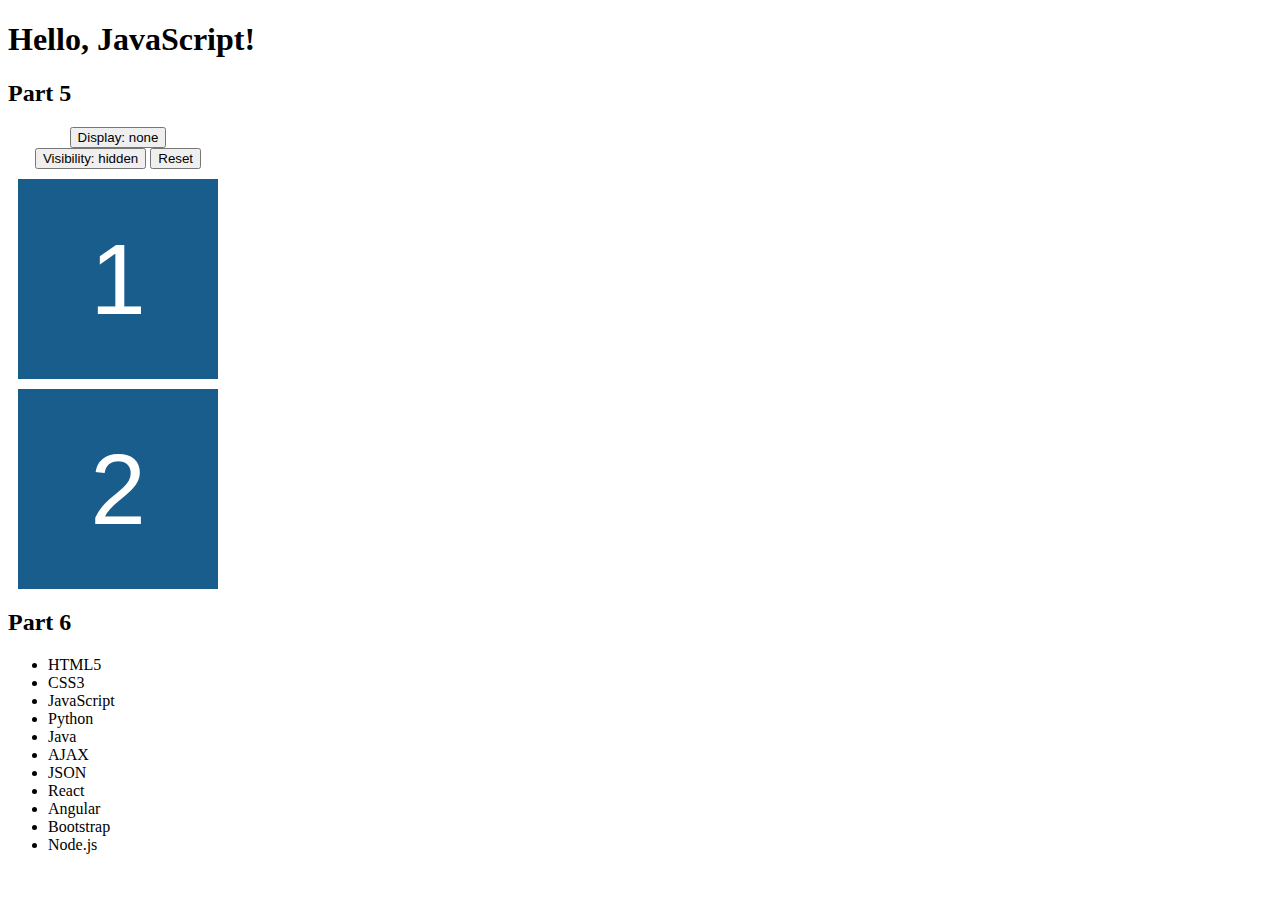
<file: Assignment5/index.html>
<!DOCTYPE html>
<html>
  <head>
    <meta charset="utf-8">
    <title>IT2805 assignment 5: JavaScript introduction</title>

    <style>
      .box{
        /* Sets the size and position of each box */
        width: 200px;
        height: 200px;
        background-color: #185D8B;
        margin: 10px;

        /* Sets the font within each box*/
        color: #fff;
        font-family: Helvetica, Arial, sans-serif;
        text-align: center;
        line-height: 200px;
        font-size: 100px;
      }

      .buttons{
        width: 200px;
        margin: 10px;
        text-align: center;
      }
      #tech {
        width: 5px;
        color: rgb(0, 0, 0);
      }
    </style>
  </head>
  <body>

    <h1 id='title'></h1>

    <h2>Part 5</h2>
    <div class='buttons'>
      <button id = "display">Display: none </button>
      <button id = "visibility">Visibility: hidden</button>
      <button id = "reset">Reset</button>
    </div>
    <div class='box' id='magic'> 1 </div>
    <div class='box'> 2 </div>

    <h2>Part 6</h2>
    <ul id='tech'>
    </ul>

  <!--Part 1-->
    <script src="script.js"></script> <!--Links the JavaScript file to the HTML document. The reason it's placed at then end
    of the body tag, is because the elements should be rendered before the JS file applies its code to the webpage. This is to avoid any conflicts and errors-->
  </body>
</html>
</file>
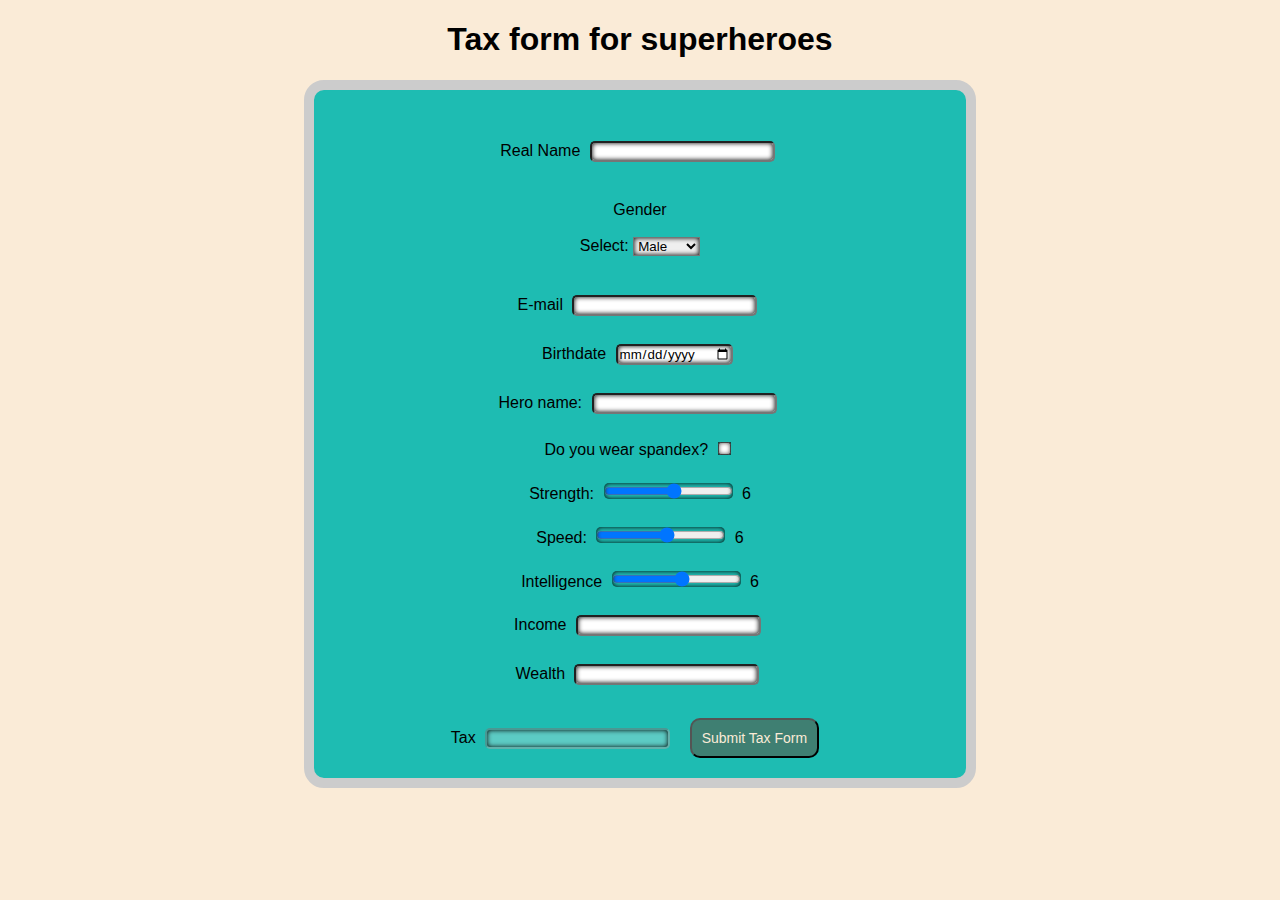
<file: Assignment6/index.html>
<!DOCTYPE html>
<html lang ="no">
    <head>
        <title>Tax form</title>
        <meta charset="utf-8"/>
        <meta name="viewport" content="width=device-width, initial-scale=1.0">
        <link rel="stylesheet" href="style.css">
    </head>
    <body>
        <header>
            <h1>Tax form for superheroes</h1>
        </header>
    <div class = "form">
        <form action="https://folk.ntnu.no/anderobs/webtek/receive_form.php" method="post">
            <br> <br>
            <label>
                Real Name
            <input type="text" name="name" required >
            </label>
            <br> <br>

            <p> Gender
                <br> <br>
                <label> 
                    Select:
                    <select name="gender" id="gender">
                        <option value="male">Male</option>
                        <option value="female">Female</option>
                    </select>
                </label>

            </p>
            <br>

            <label>
                E-mail
                <input type="email" name="email" id="email" required>
            </label>

            <br> <br>

            <label>
                Birthdate
                <input type="date" name="birthdate" id="birthdate" required>
            </label>

            <br> <br>

            <label>
                Hero name: 
                <input type="text" name="hero" id="hero" required >
            </label>

            <br> <br>

            <label>
                Do you wear spandex?
                <input type="checkbox" name="spandex" id="spandex">
            </label>

            <br> <br>

            <label>
                Strength:
                <input type="range" min = "1" max = "10" step = "1"  name = "strength" oninput="num.value = this.value">
                <output name="num" for="strength">6</output>
            </label>

            <br> <br>

            <label>
                Speed:
                <input type="range" min = "1" max = "10" step = "1"  name = "speed" oninput="num2.value = this.value">
                <output name="num2" for="speed">6</output>
            </label>

            <br> <br> 

            <label>
                Intelligence
                <input type="range" min = "1" max = "10" step = "1"  name = "intelligence" oninput="num3.value = this.value">
                <output name="num3" for="intelligence">6</output>
            </label>

            <br> <br>

            <label>
                Income
                <input type="number" name="income" id="income" required min = "0">
            </label>

            <br> <br>

            <label>
                Wealth
                <input type="number" name="wealth" id="wealth" required min = "0">
            </label>

            <br> <br>

            <label>
                Tax
                <input type="number"  name = "tax" id = "tax" disabled>
            </label>

        <button id = "button"> Submit Tax Form</button>
            
        


        </form>
    </div>
    <script src = "script.js"></script>
    </body>
</html>
</file>
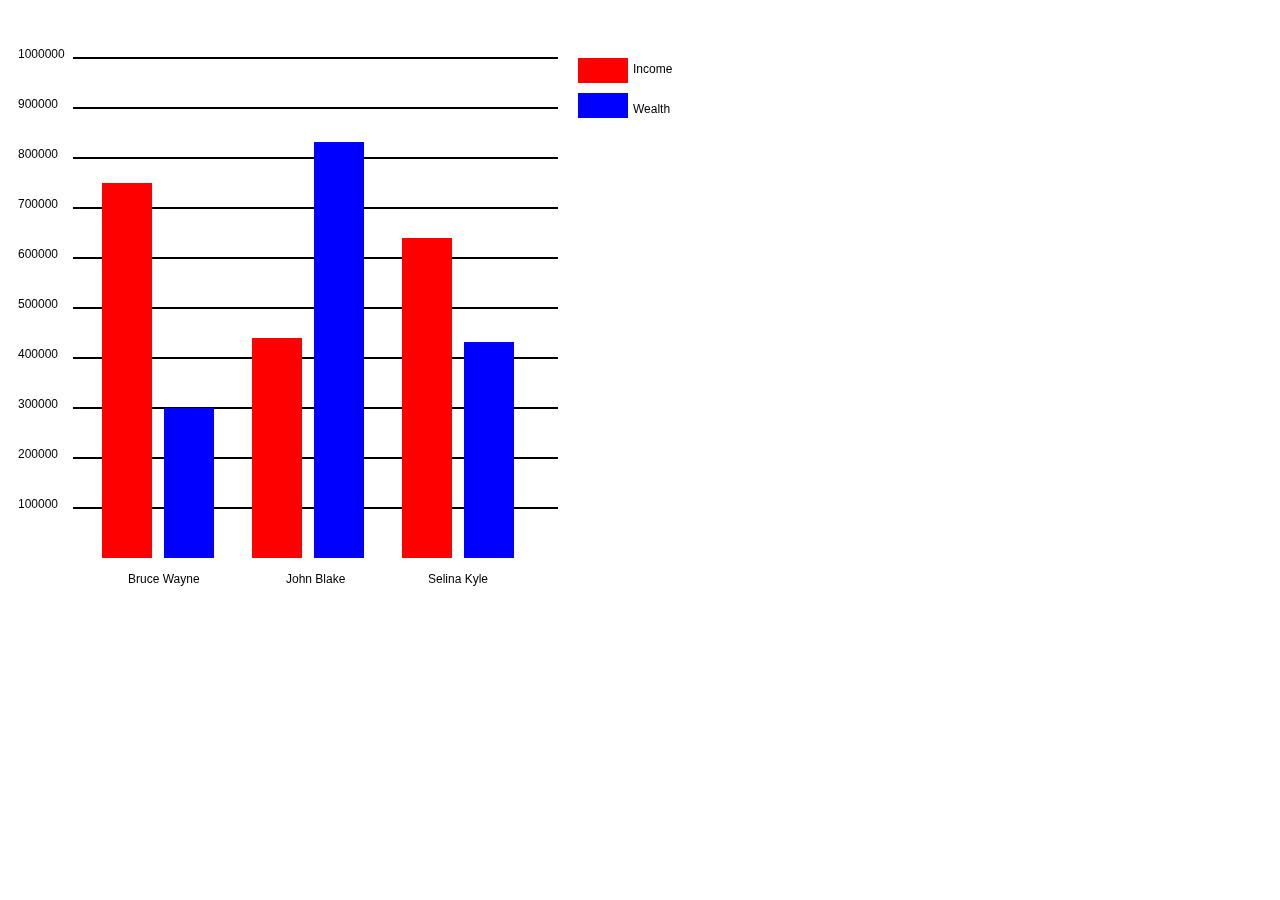
<file: Assignment8/bar-chart-with-bars.html>
<!DOCTYPE html>
<html>
  <head>
    <title>Tax forms: Bar chart with labels</title>
    <meta charset="UTF-8">
    <script src="taxForms.js">
    </script>
  </head>
  <body>

    <canvas id="chart" width="700" height="600"></canvas>

    <script>
      const canvas = document.getElementById('chart');
      const context = canvas.getContext('2d');

      /* Draw a line from (fromX, fromY) to (toX, toY) */
      function drawLine(fromX, fromY, toX, toY) {
        context.beginPath();
        context.moveTo(toX, toY);
        context.lineTo(fromX, fromY);
        context.stroke();
        context.closePath();
      }

      /* Draw a text (string) on (x, y) */
      function drawText(text, x, y) {
        context.fillStyle = 'black';
        context.fillText(text, x, y);
      }

      /* Draw a text and with a line to its right */
      function drawLineWithText(text, fromX, fromY, toX, toY) {
        drawText(text, fromX - 50, fromY + 10);
        drawLine(fromX, fromY, toX, toY);
      }

      /* Insert your code here. */

      // draw lines and text 10 times
      
      function draw10Lines() {
        context.lineWidth = 2;
        context.font = "12px Arial";
        for (let i = 0; i < 10; i++) {
        
          drawLine(65, 50 + i * 50, 550, 50 + i * 50);
        // draws text from 100 000 to 1 000 000
          drawText(1000000 - i * 100000, 10, 50 + i * 50);
          
        }
      }
      draw10Lines();
      // create labels
      function createLabel() {
        // create labels
        let txt1 = "Income"
        let txt2 = "Wealth"

        context.fillStyle = 'black';
        drawText(txt1, 625, 65);

        drawText(txt2, 625, 105);
        }

    createLabel();

    // create rectangles
      function createRec(color, x, y, width, height) {
          context.fillStyle = color;
          context.fillRect(x, y, width, height);
        }
        createRec('red', 570, 50, 50, 25);
        createRec('blue', 570, 85, 50, 25);
    
      function createBars(i) {
        // create bars
            let x = (i + 1) * 150; // x coordinate og spacing
 
            let width = 50; // width of each bar

            let income = taxForms[i].income;
            let wealth = taxForms[i].wealth;
            
            let heightIncome = income / 1100000 * 550; // sets the height of the income bar // remapping the values
            let heightWealth = wealth / 1100000 * 550; // sets the height of the wealth bar 

            let distance = 6; // distance between the bars
            // creates bars for wealth and income
            createRec('red', x - width - distance, 550 - heightIncome, width, heightIncome);
            createRec('blue', x + distance, 550 - heightWealth, width, heightWealth);
    

     }    // create bars for each person in the array
        for (let i = 0; i < taxForms.length; i++) {
            createBars(i);
        }

      function createLabelNames() {
        // create labels for bars
        let wayne = "Bruce Wayne";
        let blake = "John Blake";
        let selina = "Selina Kyle";
      
        drawText(wayne, 120, 575);
        drawText(blake, 278, 575);
        drawText(selina, 420, 575);

      }
      createLabelNames();
      
      
    </script>
  </body>
</html>
</file>
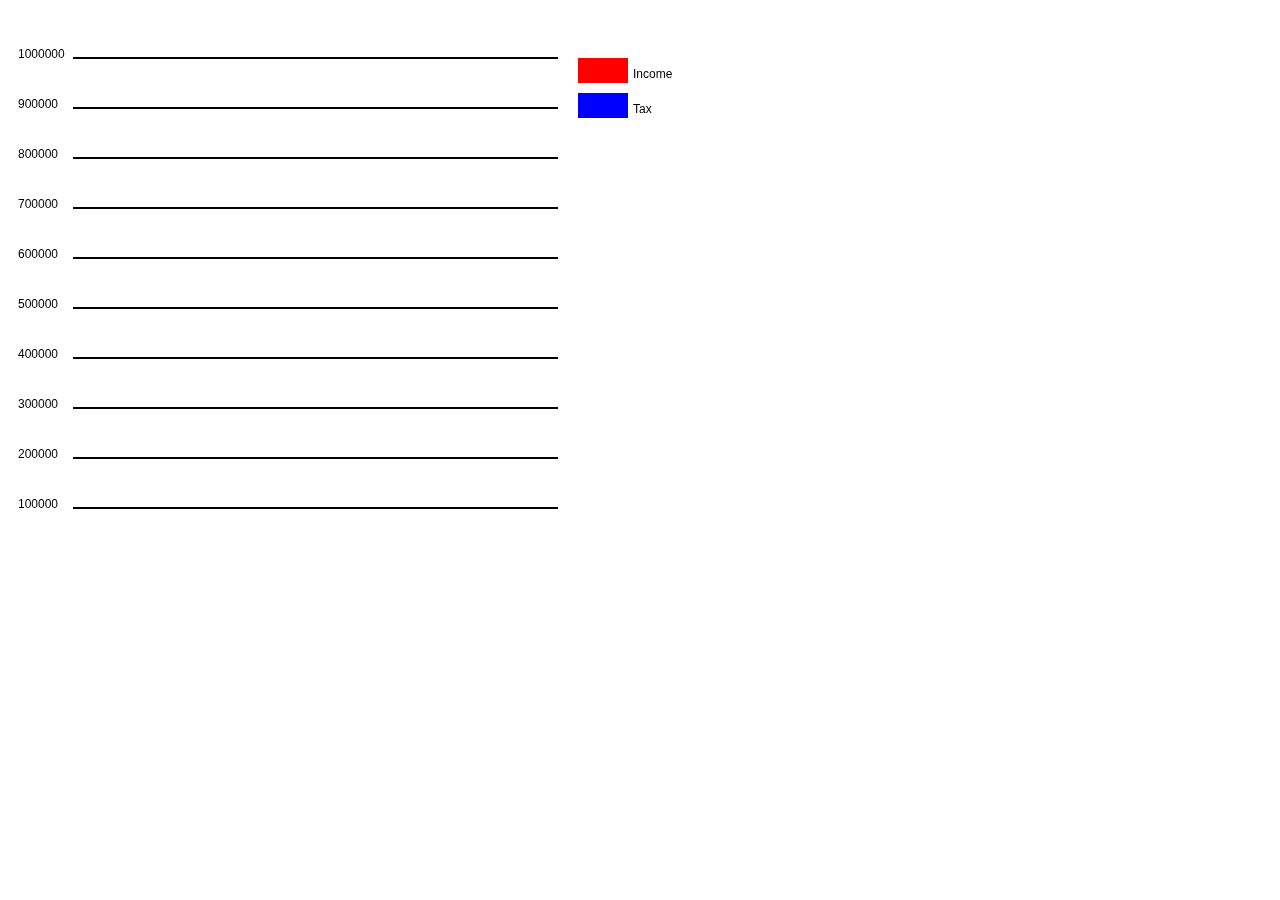
<file: Assignment8/bar-chart-with-labels.html>
<!DOCTYPE html>
<html>
  <head>
    <title>Tax forms: Bar chart with labels</title>
    <meta charset="UTF-8">
    <script src="taxForms.js"></script>
  </head>
  <body>

    <canvas id="chart" width="700" height="550"></canvas>

    <script>
      const canvas = document.getElementById('chart');
      const context = canvas.getContext('2d');

      /* Draw a line from (fromX, fromY) to (toX, toY) */
      function drawLine(fromX, fromY, toX, toY) {
        context.beginPath();
        context.moveTo(toX, toY);
        context.lineTo(fromX, fromY);
        context.stroke();
        context.closePath();
      }

      /* Draw a text (string) on (x, y) */
      function drawText(text, x, y) {
        context.fillStyle = 'black';
        context.fillText(text, x, y);
      }

      /* Draw a text and with a line to its right */
      function drawLineWithText(text, fromX, fromY, toX, toY) {
        drawText(text, fromX - 50, fromY + 10);
        drawLine(fromX, fromY, toX, toY);
      }

      /* Insert your code here. */

      // draw lines and text 10 times
      
      function draw10Lines() {
        context.lineWidth = 2;
        context.font = "12px Arial";
        for (let i = 0; i < 10; i++) {
          // draw all the lines 
          // add space between the lines
        
          drawLine(65, 50 + i * 50, 550, 50 + i * 50);
        // draws text from 100 000 to 1 000 000
          drawText(1000000 - i * 100000, 10, 50 + i * 50);
          
        }
      }
      draw10Lines();

      function createLabelsrec() {
        // create rectangles
        context.fillStyle = 'red';
        context.fillRect(570, 50, 50, 25);

        context.fillStyle = 'blue';
        context.fillRect(570, 85, 50, 25);

        // create labels
        let txt1 = "Income"
        let txt2 = "Tax"

        context.fillStyle = 'black';
        context.fillText(txt1, 625, 70);

        context.fillText(txt2, 625, 105);
        }

    createLabelsrec();
    
    
  

      
      
    </script>
  </body>
</html>
</file>
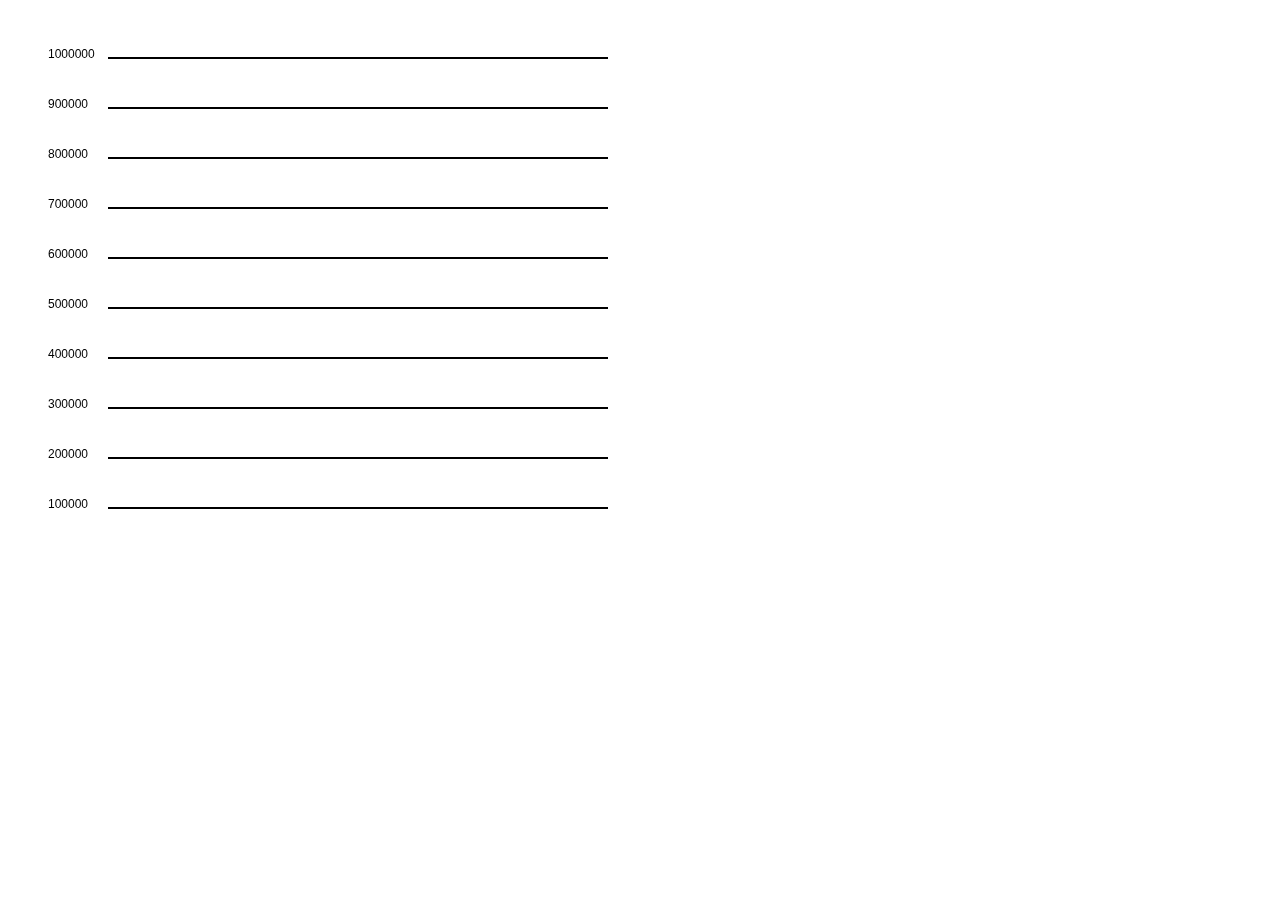
<file: Assignment8/bar-chart-with-lines.html>
<!DOCTYPE html>
<html>
  <head>
    <title>Tax forms: Bar chart with lines</title>
    <meta charset="UTF-8">
    <script src="taxForms.js"></script>
  </head>
  <body>

    <canvas id="chart" width="700" height="550"></canvas>

    <script>
      const canvas = document.getElementById('chart');
      const context = canvas.getContext('2d');

      /* Draw a line from (fromX, fromY) to (toX, toY) */
      function drawLine(fromX, fromY, toX, toY) {
        context.beginPath();
        context.moveTo(toX, toY);
        context.lineTo(fromX, fromY);
        context.stroke();
        context.closePath();
      }

      /* Draw a text (string) on (x, y) */
      function drawText(text, x, y) {
        context.fillStyle = 'black';
        context.fillText(text, x, y);
      }

      /* Draw a text and with a line to its right */
      function drawLineWithText(text, fromX, fromY, toX, toY) {
        drawText(text, fromX - 50, fromY + 10);
        drawLine(fromX, fromY, toX, toY);
      }

      /* Insert your code here. */

      // draw lines and text 10 times
      
      function draw10Lines() {
        context.lineWidth = 2;
        context.font = "12px Arial";
        for (let i = 0; i < 10; i++) {
          // draw all the lines 
          drawLine(100, 50 + i * 50, 600, 50 + i * 50);
        // draws text from 100 000 to 1 000 000
          drawText(1000000 - i * 100000, 40, 50 + i * 50);
          
        }
      }
      draw10Lines();
      
      

      
      
    </script>
  </body>
</html>
</file>
<file: Assignment6/style.css>
header {
    text-align: center;
}

* {
    font-family: Verdana, Geneva, Tahoma, sans-serif;
}

body {
    background-color: antiquewhite;
}

form { /* adding a border to the form */
    background-color: #1EBCB2;  
    border: 10px solid #ccc;
    border-radius: 20px;
    width: 50%;
    padding: 10px;
    display: inline-block;
   

}

input [type = range] {
    color: antiquewhite;

}

select {
    box-shadow: inset 0 0 5px #000;
}

input {
    margin: 5px;
    border-radius: 5px;
    box-shadow: inset 0 0 5px #000; /* some box shadow for input fields */
}

.form {
    display: block;
    text-align: center;
    
}

#button {
    background-color: #3f7f72;
    margin: 10px;
    padding: 10px;
    border-radius: 10px;
    color: antiquewhite;
    font-size: 14px;
    transition-duration: 0.5s; /* transition for hover effect */
}
#button:hover { /* hover effect */
    background-color: #1EBCB2;
    color: antiquewhite;
    box-shadow: 0 0 5px #000; /* box shadow on hover*/

}
</file>
